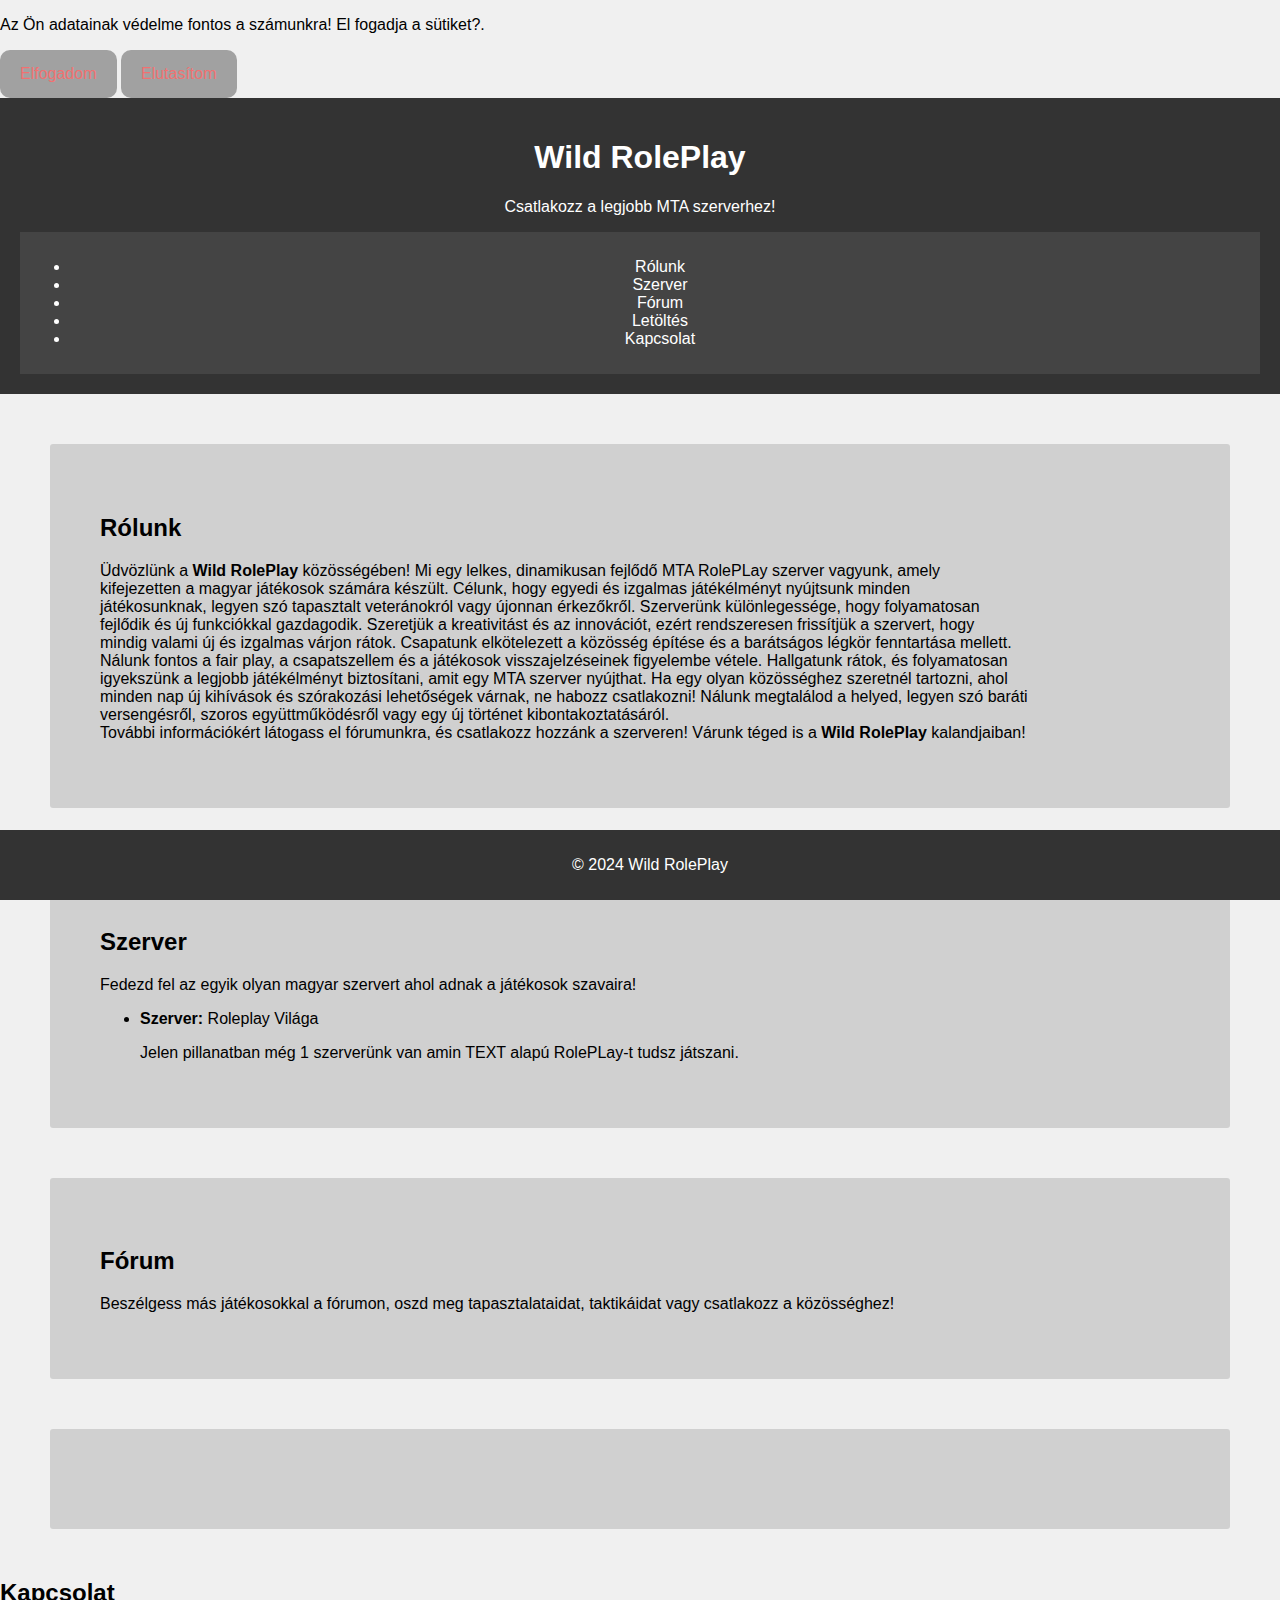
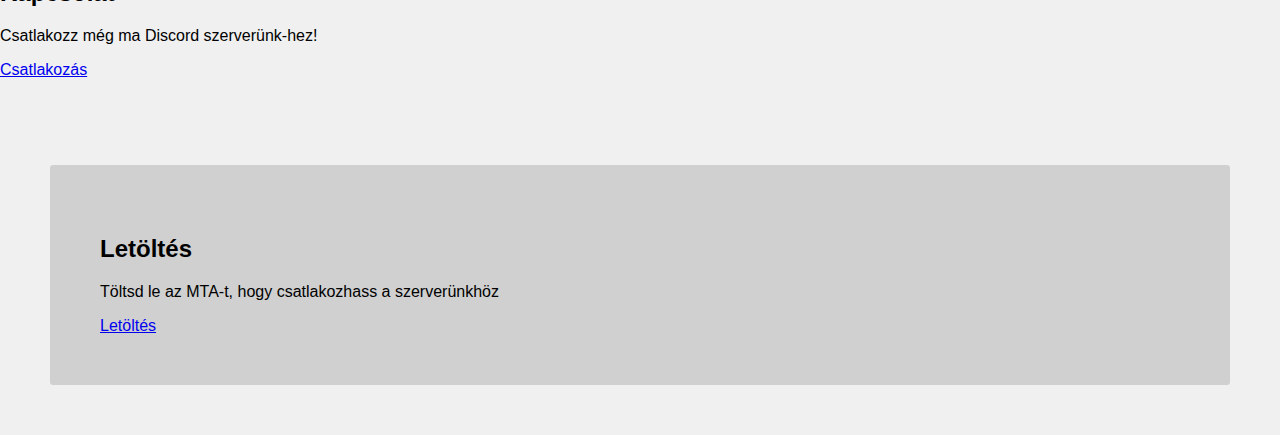
<file: index.html>
<!DOCTYPE html>
<html lang="hu">
<head>
    <meta charset="UTF-8">
    <meta name="viewport" content="width=device-width, initial-scale=1.0">
    <meta http-equiv="X-UA-Compatible" content="ie=edge">
    <title>Wild RolePlay</title>
    <link rel="stylesheet" href="style.css"
    ><link rel="icon" type="image/x-icon" href="kepek/logo.png">
    <div id="cookie-banner" class="cookie-banner">
        <p>Az Ön adatainak védelme fontos a számunkra! El fogadja a sütiket?.</p>
        <div class="cookie-buttons">
            <button id="accept-cookies">Elfogadom</button>
            <button id="decline-cookies">Elutasítom</button>
        </div>
    </div>
    
    <script>
        // Cookie kezelő funkció
        document.getElementById('accept-cookies').onclick = function() {
            document.cookie = "cookies-accepted=true; path=/; max-age=31536000"; // 1 évig érvényes cookie
            document.getElementById('cookie-banner').style.display = 'none';
        };

        document.getElementById('decline-cookies').onclick = function() {
            document.cookie = "cookies-accepted=false; path=/; max-age=31536000";
            document.getElementById('cookie-banner').style.display = 'none';
        };

        // Ellenőrzi, hogy a sütik el lettek-e fogadva
        window.onload = function() {
            if (document.cookie.indexOf('cookies-accepted') !== -1) {
                document.getElementById('cookie-banner').style.display = 'none';
            }
        };
    </script>
</head>
<body>
    <header>
        <div class="hero">
            <h1>Wild RolePlay</h1>
            <p>Csatlakozz a legjobb MTA szerverhez!</p>
        </div>
        <nav>
            <ul>
                <li><a href="#rolunk">Rólunk</a></li>
                <li><a href="#szerverek">Szerver</a></li>
                <li><a href="#forum">Fórum</a></li>
                <li><a href="#letoltes">Letöltés</a></li>
                <li><a href="#kapcsolat">Kapcsolat</a></li>
            </ul>
        </nav>
    </header>

    <main>
        <section id="rolunk">
            <h2>Rólunk</h2>
            <p>
                Üdvözlünk a <strong>Wild RolePlay</strong> közösségében! Mi egy lelkes, dinamikusan fejlődő MTA RolePLay szerver vagyunk, amely </br>kifejezetten a magyar játékosok számára készült. Célunk, hogy egyedi és izgalmas játékélményt nyújtsunk minden</br> játékosunknak, legyen szó tapasztalt veteránokról vagy újonnan érkezőkről.
                
                Szerverünk különlegessége, hogy folyamatosan</br> fejlődik és új funkciókkal gazdagodik. Szeretjük a kreativitást és az innovációt, ezért rendszeresen frissítjük a szervert, hogy</br> mindig valami új és izgalmas várjon rátok.
                
                Csapatunk elkötelezett a közösség építése és a barátságos légkör fenntartása mellett. </br>Nálunk fontos a fair play, a csapatszellem és a játékosok visszajelzéseinek figyelembe vétele. Hallgatunk rátok, és folyamatosan</br> igyekszünk a legjobb játékélményt biztosítani, amit egy MTA szerver nyújthat.
                
                Ha egy olyan közösséghez szeretnél tartozni, ahol </br>minden nap új kihívások és szórakozási lehetőségek várnak, ne habozz csatlakozni! Nálunk megtalálod a helyed, legyen szó baráti</br> versengésről, szoros együttműködésről vagy egy új történet kibontakoztatásáról.</br>
                
                További információkért látogass el fórumunkra, és csatlakozz hozzánk a szerveren! Várunk téged is a <strong>Wild RolePlay</strong> kalandjaiban!</p>
        </section>

        <section id="szerverek">
            <h2>Szerver</h2>
            <p>Fedezd fel az egyik olyan magyar szervert ahol adnak a játékosok szavaira!</p>
            <ul class="servers-list">
                <li><strong>Szerver:</strong> Roleplay Világa</li>
                <p>Jelen pillanatban még 1 szerverünk van amin TEXT alapú RolePLay-t tudsz játszani.</p>
        </section>

        <section id="forum">
            <h2>Fórum</h2>
            <p>Beszélgess más játékosokkal a fórumon, oszd meg tapasztalataidat, taktikáidat vagy csatlakozz a közösséghez!</p>
        </section>

        <section id="kapcsolat"></section>
            <h2>Kapcsolat</h2>
            <p>Csatlakozz még ma Discord szerverünk-hez!</p>
            <a href="https://discord.gg/Usbwdc7f9C" class="download-button">Csatlakozás</a>
        </section>
        <br> <br> <br>
        <section id="letoltes">
            <h2>Letöltés</h2>
            <p>Töltsd le az MTA-t, hogy csatlakozhass a szerverünkhöz </p>
            <a href="https://multitheftauto.com" class="download-button">Letöltés</a>
        </section>
    </main>

    <footer>
        <div class="footer-content">
            <p>&copy; 2024 Wild RolePlay</p>
        </div>
    </footer>
</body>
</html>
</file>
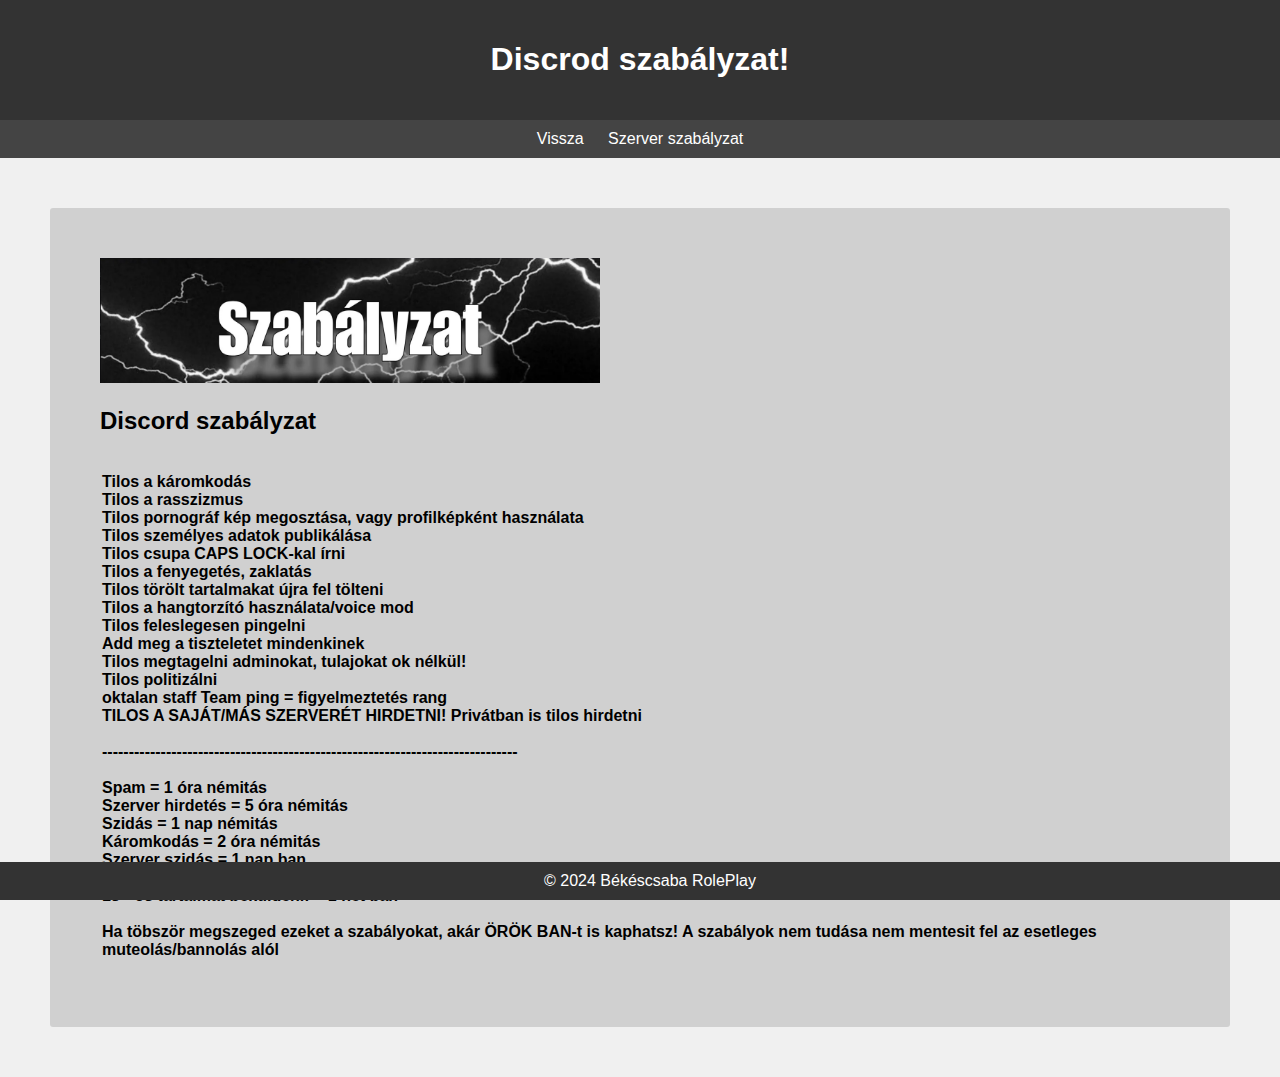
<file: discordsz.html>
<!DOCTYPE html>
<html lang="hu">
<head>
    <link rel="stylesheet" href="style.css">
    <meta charset="UTF-8">
    <meta name="viewport" content="width=device-width, initial-scale=1.0">
    <title>Békéscsaba RolePlay Discord Szabályzatok</title>
    <link rel="icon" type="image/x-icon" href="kepek/dcszabalyzat.png">
</head>
<body>
    <header>
        <h1>Discrod szabályzat!</h1>
    </header>
    </h1>
    <nav>
        <a href="valaszto.html">Vissza</a>
        <a href="szerversz.html">Szerver szabályzat</a>
    </nav>
    <section>
        <img src="kepek/szabályzat.png" class="szabalyokimg" alt="..."> 
        <h2>Discord szabályzat</h2>
        <div class="szoveg">
            
            <p>
             <b><strong>Tilos a káromkodás</br>
                Tilos a rasszizmus</br>
                Tilos pornográf kép megosztása, vagy profilképként használata</br>
                Tilos személyes adatok publikálása</br>
                Tilos csupa CAPS LOCK-kal írni</br>
                Tilos a fenyegetés, zaklatás</br>
                Tilos törölt tartalmakat újra fel tölteni</br>
                Tilos a hangtorzító használata/voice mod</br>
                Tilos feleslegesen pingelni</br>
                Add meg a tiszteletet mindenkinek</br>
                Tilos megtagelni adminokat, tulajokat ok nélkül!</br>
                Tilos politizálni</br>
                oktalan staff Team ping = figyelmeztetés rang</br>
                TILOS A SAJÁT/MÁS SZERVERÉT HIRDETNI! Privátban is tilos hirdetni  </br>
            </br>
                ------------------------------------------------------------------------------</br>
            </br>
                Spam = 1 óra némitás</br>
                Szerver hirdetés = 5 óra némitás</br>
                Szidás = 1 nap némitás</br>
                Káromkodás = 2 óra némitás</br>
                Szerver szidás = 1 nap ban</br>
                Kéregetés = 1 nap</br>
                18+-os tartalmat beküldeni! = 1 hét ban</br>
            </br>
                Ha töbször megszeged ezeket a szabályokat, akár ÖRÖK BAN-t is kaphatsz! A szabályok nem tudása nem mentesit fel az esetleges muteolás/bannolás alól</br></b></strong>
        </p>
        </div>
    </section>
    <footer>
        &copy; 2024 Békéscsaba RolePlay
    </footer>
</body>
</html>
</file>
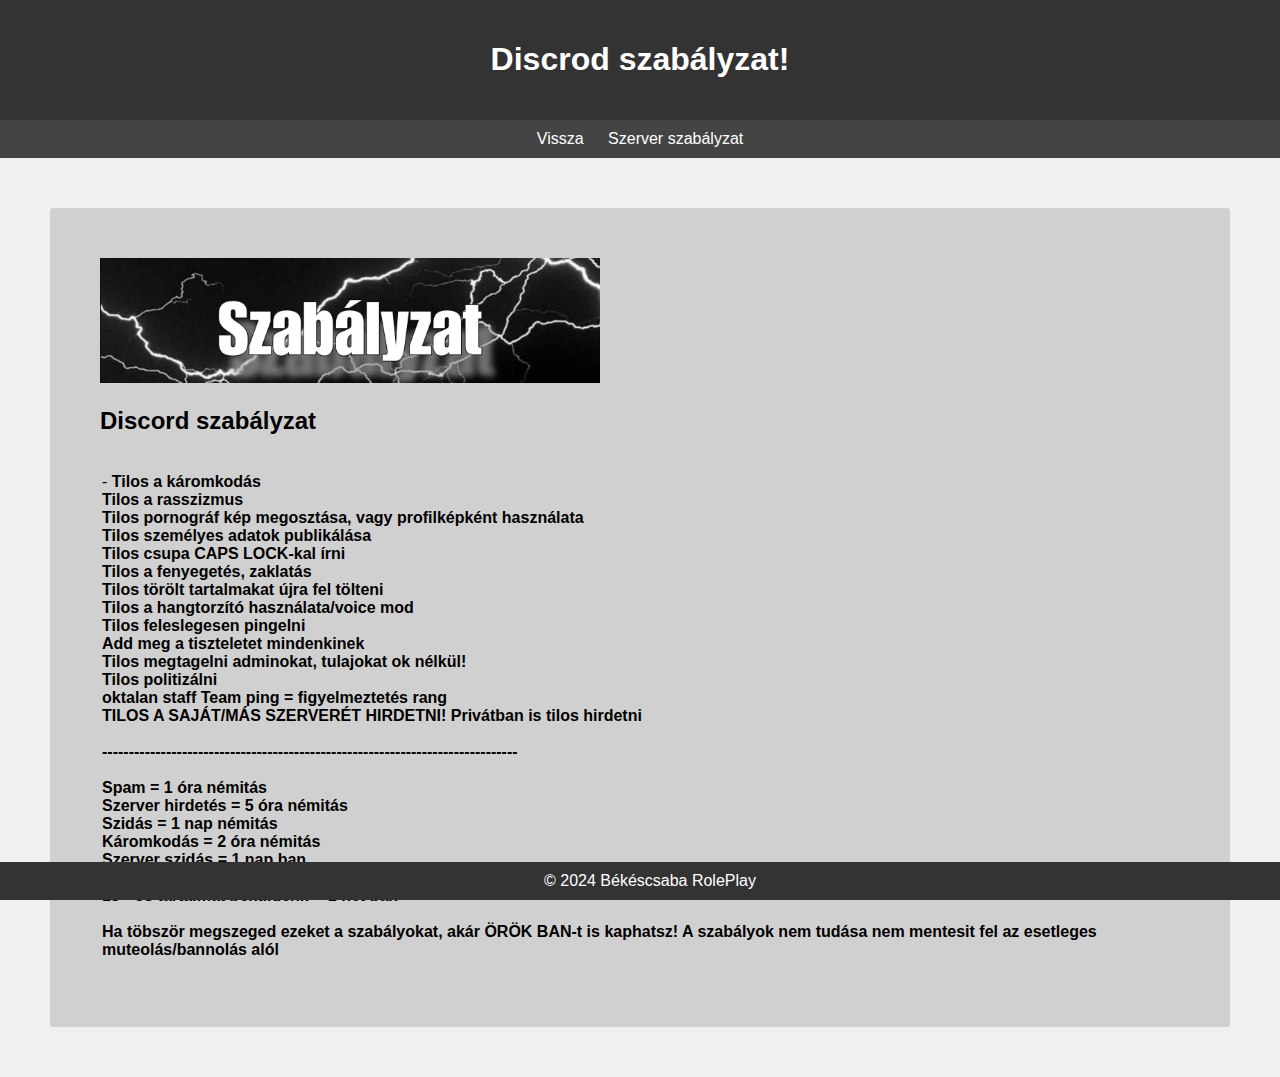
<file: discrodsz.html>
<!DOCTYPE html>
<html lang="hu">
<head>
    <link rel="stylesheet" href="style.css">
    <meta charset="UTF-8">
    <meta name="viewport" content="width=device-width, initial-scale=1.0">
    <title>Békéscsaba RolePlay Discord Szabályzatok</title>
    <link rel="icon" type="image/x-icon" href="kepek/dcszabalyzat.png">
</head>
<body>
    <header>
        <h1>Discrod szabályzat!</h1>
    </header>
    </h1>
    <nav>
        <a href="valaszto.html">Vissza</a>
        <a href="szerversz.html">Szerver szabályzat</a>
    </nav>
    <section>
        <img src="kepek/szabályzat.png" class="szabalyokimg" alt="..."> 
        <h2>Discord szabályzat</h2>
        <div class="szoveg">
            
            <p>
            - <b><strong> Tilos a káromkodás</br>
                Tilos a rasszizmus</br>
                Tilos pornográf kép megosztása, vagy profilképként használata</br>
                Tilos személyes adatok publikálása</br>
                Tilos csupa CAPS LOCK-kal írni</br>
                Tilos a fenyegetés, zaklatás</br>
                Tilos törölt tartalmakat újra fel tölteni</br>
                Tilos a hangtorzító használata/voice mod</br>
                Tilos feleslegesen pingelni</br>
                Add meg a tiszteletet mindenkinek</br>
                Tilos megtagelni adminokat, tulajokat ok nélkül!</br>
                Tilos politizálni</br>
                oktalan staff Team ping = figyelmeztetés rang</br>
                TILOS A SAJÁT/MÁS SZERVERÉT HIRDETNI! Privátban is tilos hirdetni  </br>
            </br>
                ------------------------------------------------------------------------------</br>
            </br>
                Spam = 1 óra némitás</br>
                Szerver hirdetés = 5 óra némitás</br>
                Szidás = 1 nap némitás</br>
                Káromkodás = 2 óra némitás</br>
                Szerver szidás = 1 nap ban</br>
                Kéregetés = 1 nap</br>
                18+-os tartalmat beküldeni! = 1 hét ban</br>
            </br>
                Ha töbször megszeged ezeket a szabályokat, akár ÖRÖK BAN-t is kaphatsz! A szabályok nem tudása nem mentesit fel az esetleges muteolás/bannolás alól</br></b></strong>
        </p>
        </div>
    </section>
    <footer>
        &copy; 2024 Békéscsaba RolePlay
    </footer>
</body>
</html>
</file>
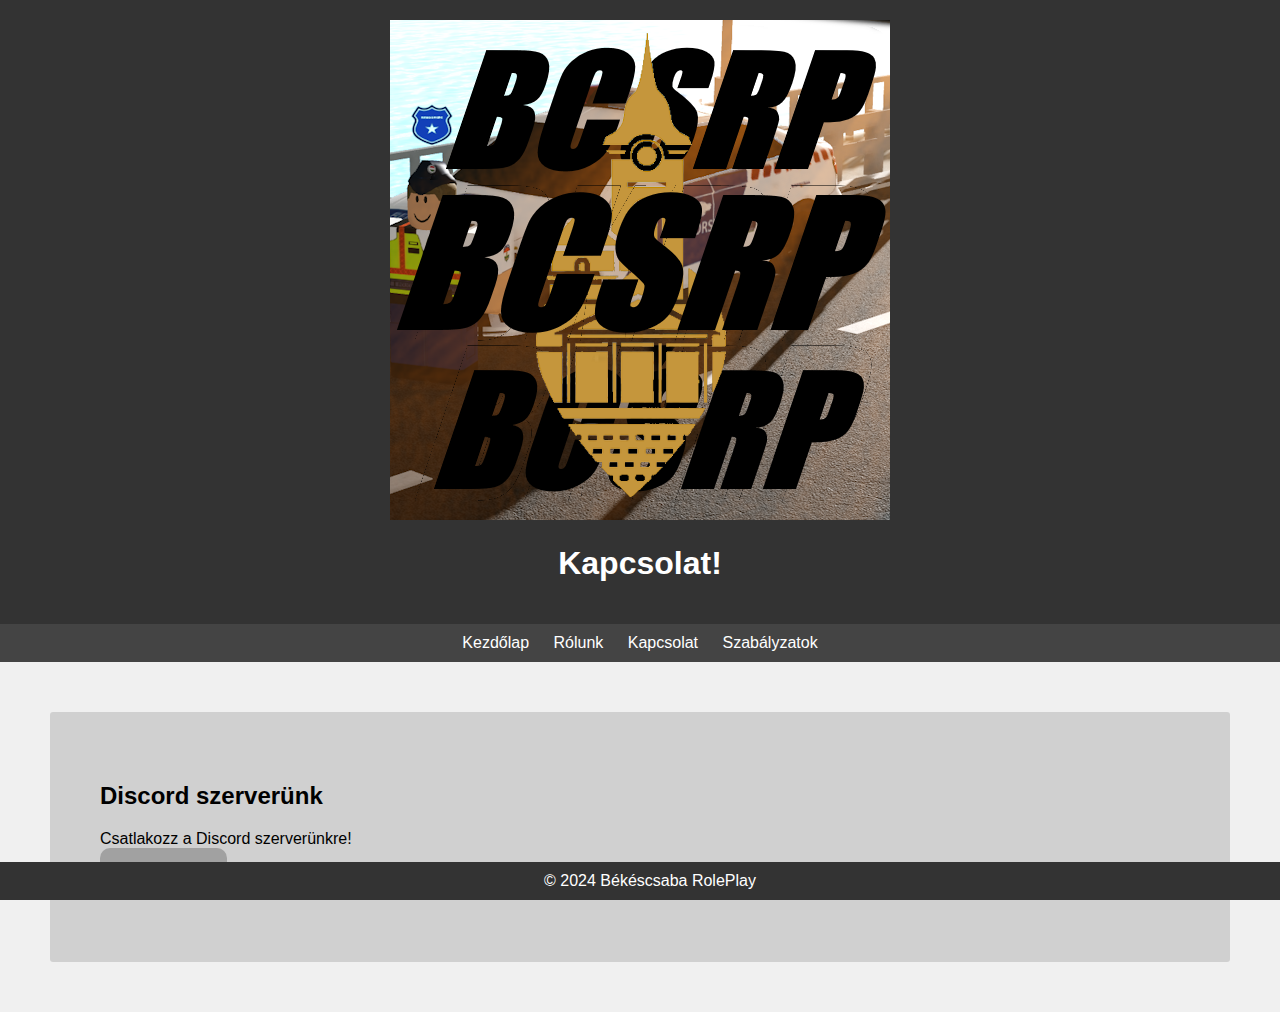
<file: kapcsolat.html>
<!DOCTYPE html>
<html lang="hu">
<head>
    <link rel="stylesheet" href="style.css">
    <meta charset="UTF-8">
    <meta name="viewport" content="width=device-width, initial-scale=1.0">
    <title>Békéscsaba RolePlay Kapcsolat</title>
    <link rel="icon" type="image/x-icon" href="kepek/favicon.png">
</head>
<body>
    <header>
        <div class="logo-container">
            <img src="kepek/favicon.png" alt="Logo" class="logo">
        </div>
        <h1>Kapcsolat!</h1>
    </header>
    <nav>
        <a href="index.html">Kezdőlap</a>
        <a href="rolunk.html">Rólunk</a>
        <a href="kapcsolat.html">Kapcsolat</a>
        <a href="valaszto.html">Szabályzatok</a>

    </nav>
    <section>
        <h2>Discord szerverünk</h2>
        <p>Csatlakozz a Discord szerverünkre!</br>
        <a href="https://discord.gg/QC559gN9T9"><button>Csatlakozás</button></a>
    </section>
    <footer>
        &copy; 2024 Békéscsaba RolePlay 
    </footer>
</body>
</html>
</file>
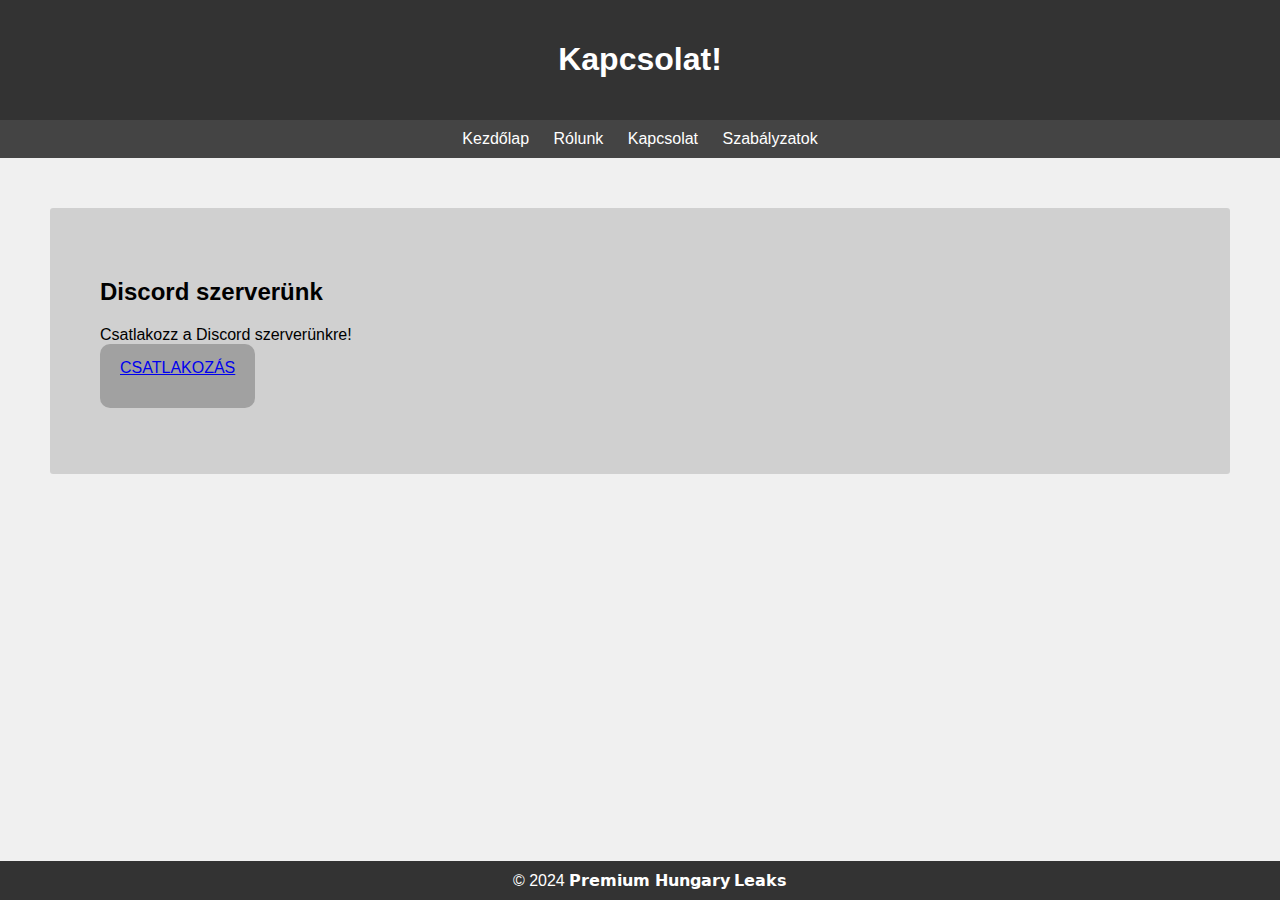
<file: kapcsolatok.html>
<!DOCTYPE html>
<html lang="hu">
<head>
    <link rel="stylesheet" href="style.css">
    <meta charset="UTF-8">
    <meta name="viewport" content="width=device-width, initial-scale=1.0">
    <title>𝗣𝗿𝗲𝗺𝗶𝘂𝗺 𝗛𝘂𝗻𝗴𝗮𝗿𝘆 𝗟𝗲𝗮𝗸𝘀 Kapcsolat</title>
    <link rel="icon" type="image/x-icon" href="kepek/favicon.png">
</head>
<body>
    <header>
        <h1>Kapcsolat!</h1>
    </header>
    <nav>
        <a href="index.html">Kezdőlap</a>
        <a href="rolunk.html">Rólunk</a>
        <a href="kapcsolat.html">Kapcsolat</a>
        <a href="szabályzatok.html">Szabályzatok</a>

    </nav>
    <section>
        <h2>Discord szerverünk</h2>
        <p>Csatlakozz a Discord szerverünkre!</br>
        <button><a href=" https://discord.gg/bsHnbCc4gy " target="_blank">  CSATLAKOZÁS </a></p></button>
    </section>
    <footer>
        &copy; 2024 𝗣𝗿𝗲𝗺𝗶𝘂𝗺 𝗛𝘂𝗻𝗴𝗮𝗿𝘆 𝗟𝗲𝗮𝗸𝘀 
    </footer>
</body>
</html>
</file>
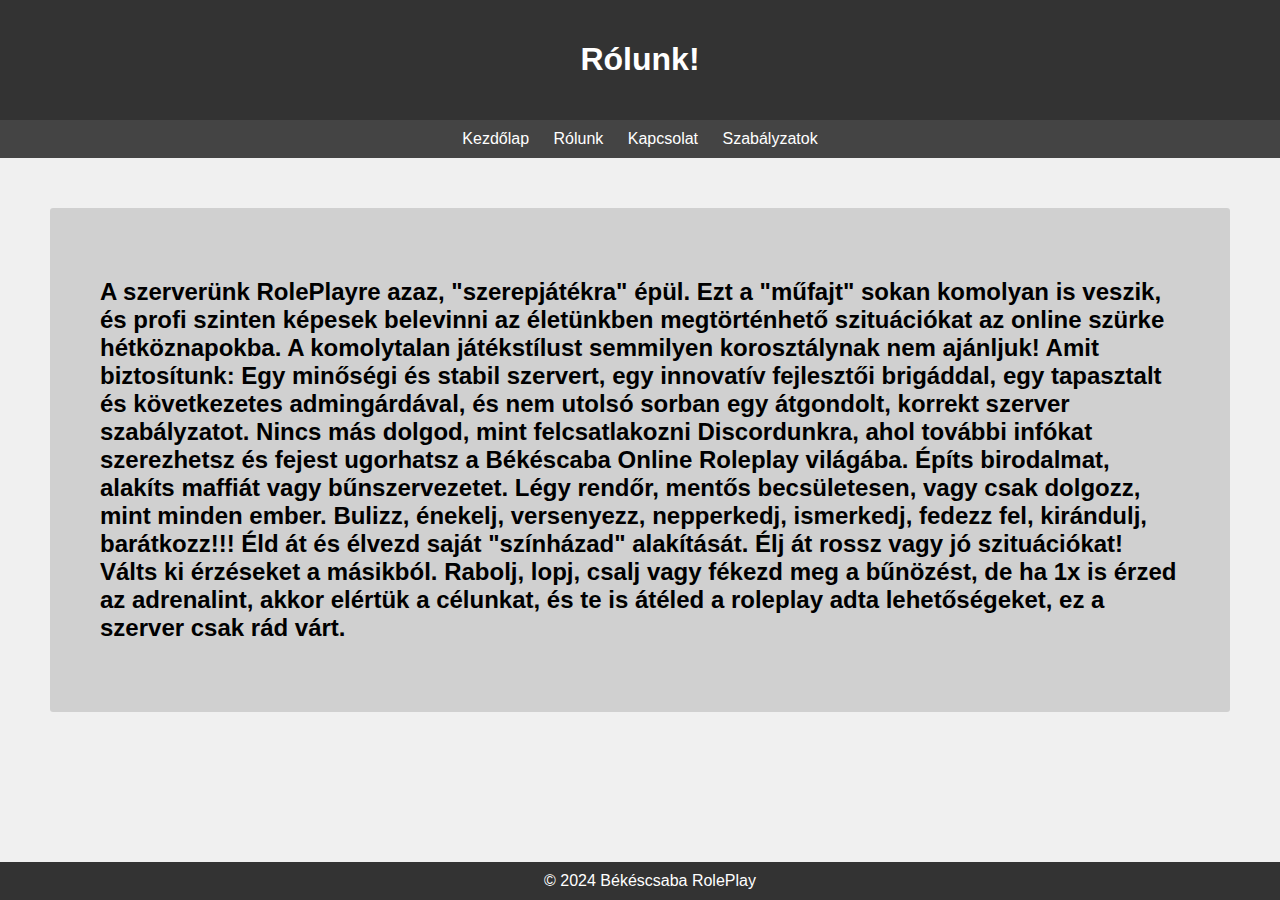
<file: rolunk.html>
<!DOCTYPE html>
<html lang="hu">
<head>
    <link rel="stylesheet" href="style.css">
    <meta charset="UTF-8">
    <meta name="viewport" content="width=device-width, initial-scale=1.0">
    <title>Békéscsaba RolePlay Kapcsolat</title>
    <link rel="icon" type="image/x-icon" href="kepek/favicon.png">
</head>
<body>
    <header>
        <h1>Rólunk!</h1>
    </header>
    <nav>
        <a href="index.html">Kezdőlap</a>
        <a href="rolunk.html">Rólunk</a>
        <a href="kapcsolat.html">Kapcsolat</a>
        <a href="valaszto.html">Szabályzatok</a>

    </nav>
    <section>
        <h2>A szerverünk RolePlayre azaz, "szerepjátékra" épül. Ezt a "műfajt" sokan komolyan is veszik, és profi szinten képesek belevinni az életünkben megtörténhető szituációkat az online szürke hétköznapokba. A komolytalan játékstílust semmilyen korosztálynak nem ajánljuk! Amit biztosítunk: Egy minőségi és stabil szervert, egy innovatív fejlesztői brigáddal, egy tapasztalt és következetes admingárdával, és nem utolsó sorban egy átgondolt, korrekt szerver szabályzatot. Nincs más dolgod, mint felcsatlakozni Discordunkra, ahol további infókat szerezhetsz és fejest ugorhatsz a Békéscaba Online Roleplay világába. Építs birodalmat, alakíts maffiát vagy bűnszervezetet. Légy rendőr, mentős becsületesen, vagy csak dolgozz, mint minden ember. Bulizz, énekelj, versenyezz, nepperkedj, ismerkedj, fedezz fel, kirándulj, barátkozz!!! Éld át és élvezd saját "színházad" alakítását. Élj át rossz vagy jó szituációkat! Válts ki érzéseket a másikból. Rabolj, lopj, csalj vagy fékezd meg a bűnözést, de ha 1x is érzed az adrenalint, akkor elértük a célunkat, és te is átéled a roleplay adta lehetőségeket, ez a szerver csak rád várt.</h2>
    </section>
    <footer>
        &copy; 2024 Békéscsaba RolePlay 
    </footer>
</body>
</html>
</file>
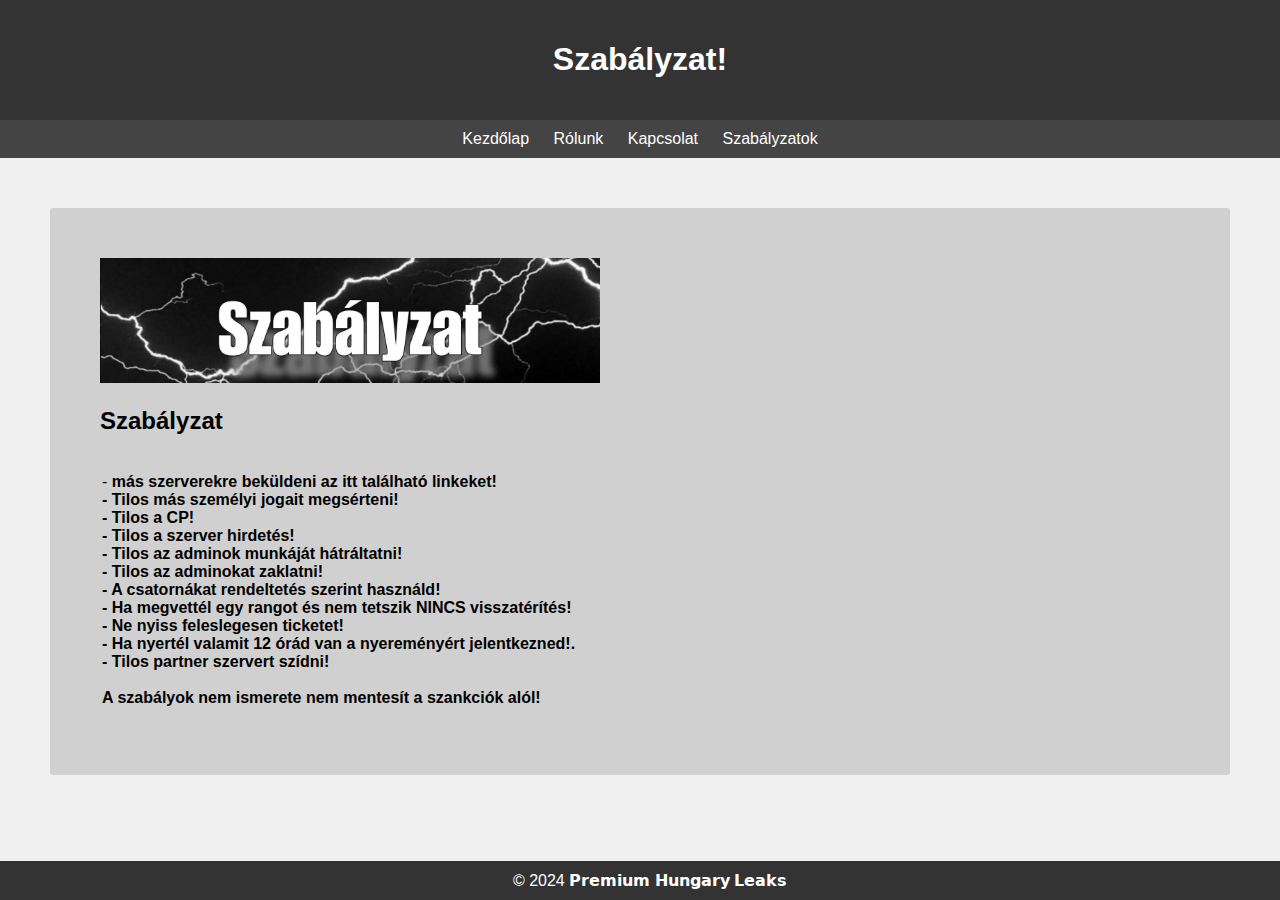
<file: szabalyzatok.html>
<!DOCTYPE html>
<html lang="hu">
<head>
    <link rel="stylesheet" href="style.css">
    <meta charset="UTF-8">
    <meta name="viewport" content="width=device-width, initial-scale=1.0">
    <title>𝗣𝗿𝗲𝗺𝗶𝘂𝗺 𝗛𝘂𝗻𝗴𝗮𝗿𝘆 𝗟𝗲𝗮𝗸𝘀 Szabályzatok</title>
    <link rel="icon" type="image/x-icon" href="kepek/favicon.png">
</head>
<body>
    <header>
        <h1>Szabályzat!</h1>
    </header>
    </h1>
    <nav>
        <a href="index.html">Kezdőlap</a>
        <a href="rolunk.html">Rólunk</a>
        <a href="kapcsolat.html">Kapcsolat</a>
        <a href="szabályzatok.html">Szabályzatok</a>

    </nav>
    <section>
        <img src="kepek/szabályzat.png" class="szabalyokimg" alt="..."> 
        <h2>Szabályzat</h2>
        <div class="szoveg">
            
            <p>
            - <b><strong> más szerverekre beküldeni az itt található linkeket!</br>
            - Tilos más személyi jogait megsérteni!</br>
            - Tilos a CP!</br>
            - Tilos a szerver hirdetés!</br>
            - Tilos az adminok munkáját hátráltatni!</br>
            - Tilos az adminokat zaklatni!</br>
            - A csatornákat rendeltetés szerint használd!</br>
            - Ha megvettél egy rangot és nem tetszik NINCS visszatérítés!</br>
            - Ne nyiss feleslegesen ticketet!</br>
            - Ha nyertél valamit 12 órád van a nyereményért jelentkezned!.</br>
            - Tilos partner szervert szídni!</br></br>
            A szabályok nem ismerete nem mentesít a szankciók alól!</b></strong>
        </p>
        </div>
    </section>
    <footer>
        &copy; 2024 𝗣𝗿𝗲𝗺𝗶𝘂𝗺 𝗛𝘂𝗻𝗴𝗮𝗿𝘆 𝗟𝗲𝗮𝗸𝘀 
    </footer>
</body>
</html>
</file>
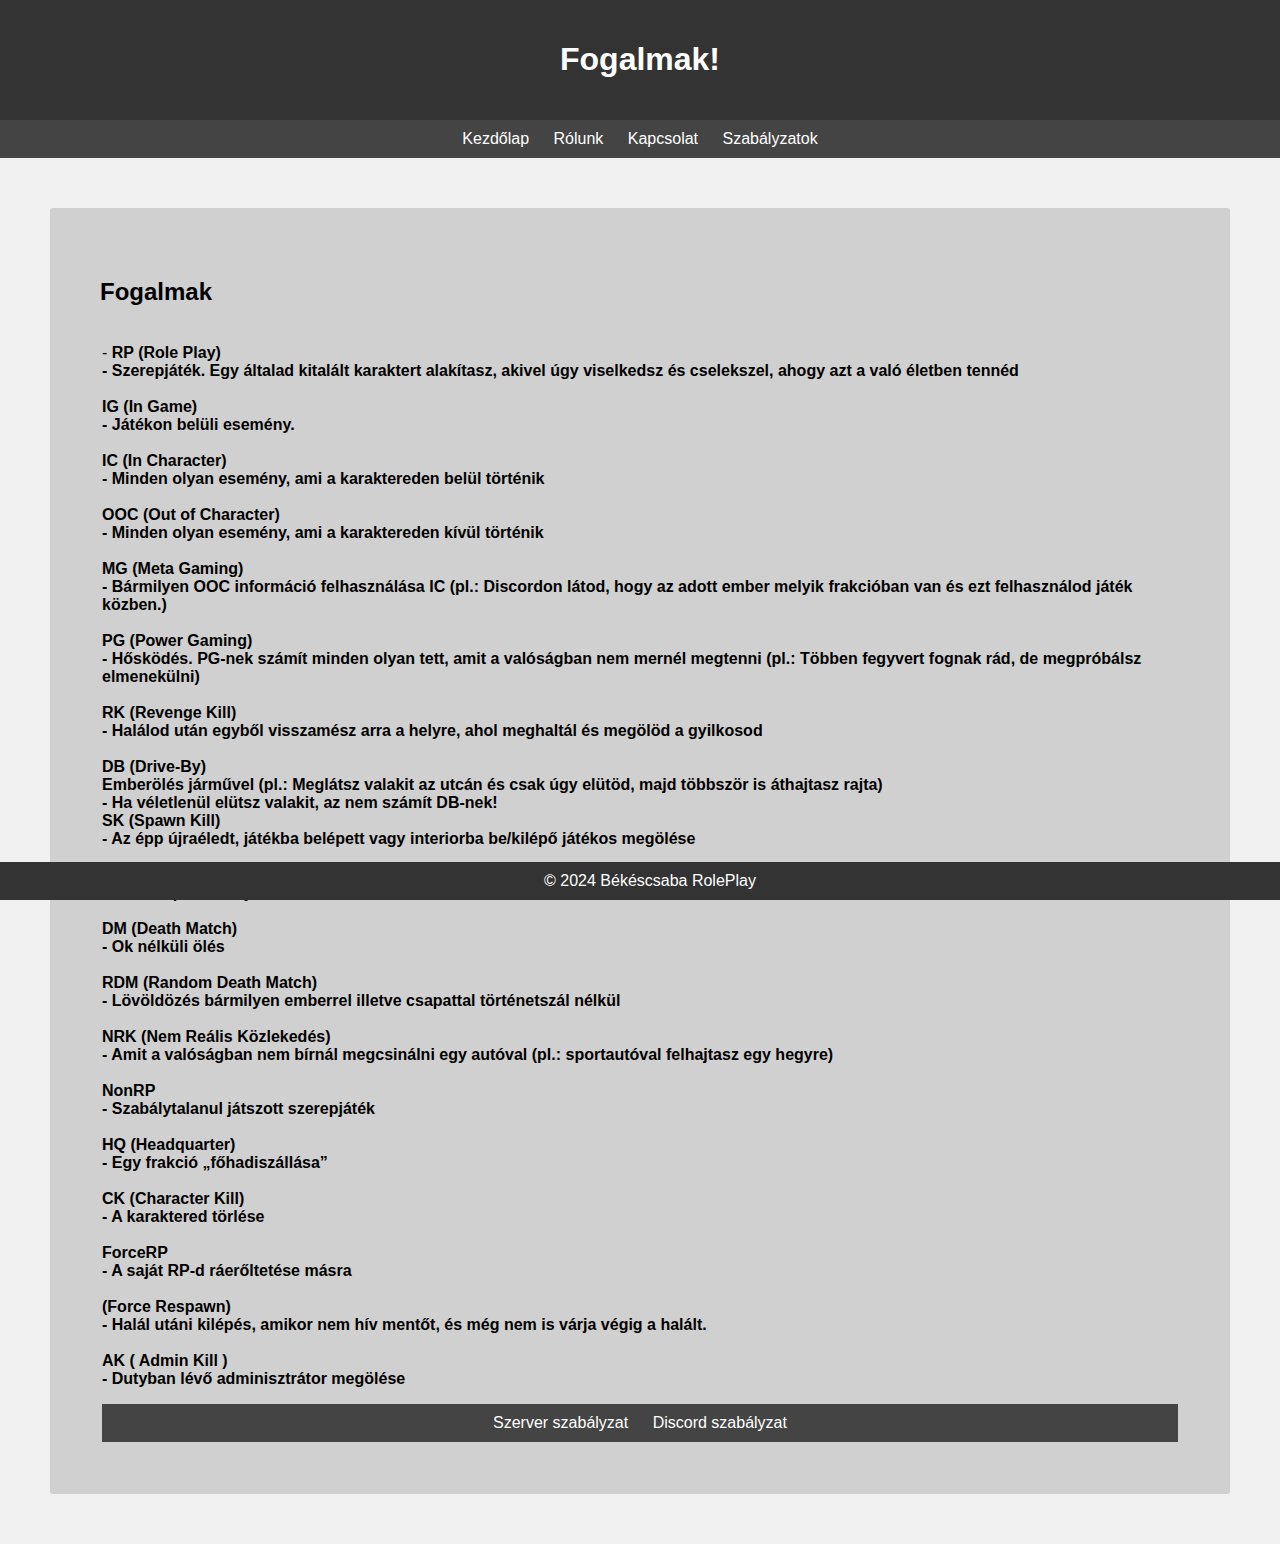
<file: szabályzatok.html>
<!DOCTYPE html>
<html lang="hu">
<head>
    <link rel="stylesheet" href="style.css">
    <meta charset="UTF-8">
    <meta name="viewport" content="width=device-width, initial-scale=1.0">
    <title>Békéscsaba RolePlay Fogalmak</title>
   
</head>
<body>
    <header>
        <h1>Fogalmak!</h1>
    </header>
    </h1>
    <nav>
        <a href="index.html">Kezdőlap</a>
        <a href="rolunk.html">Rólunk</a>
        <a href="kapcsolat.html">Kapcsolat</a>
        <a href="valaszto.html">Szabályzatok</a>

    </nav>
    <section> 
        <h2>Fogalmak</h2>
        <div class="szoveg">
            
            <p>
            - <b><strong>RP (Role Play)</br>
                - Szerepjáték. Egy általad kitalált karaktert alakítasz, akivel úgy viselkedsz és cselekszel, ahogy azt a való életben tennéd</br>
            </br>                
                IG (In Game)</br>
                - Játékon belüli esemény.</br>
            </br>
                IC (In Character)</br>
                - Minden olyan esemény, ami a karaktereden belül történik</br> 
            </br>                
                OOC (Out of Character)</br>
                - Minden olyan esemény, ami a karaktereden kívül történik</br>
            </br>                
                MG (Meta Gaming)</br>
                - Bármilyen OOC információ felhasználása IC (pl.: Discordon látod, hogy az adott ember melyik frakcióban van és ezt felhasználod játék közben.)</br>
            </br>
                 PG (Power Gaming)</br>
                - Hősködés. PG-nek számít minden olyan tett, amit a valóságban nem mernél megtenni (pl.: Többen fegyvert fognak rád, de megpróbálsz elmenekülni)</br>
            </br>
                 RK (Revenge Kill)</br>
                - Halálod után egyből visszamész arra a helyre, ahol meghaltál és megölöd a gyilkosod</br>
            </br>
                DB (Drive-By)</br>
                Emberölés járművel (pl.: Meglátsz valakit az utcán és csak úgy elütöd, majd többször is áthajtasz rajta)</br>
                - Ha véletlenül elütsz valakit, az nem számít DB-nek!
            </br>
                SK (Spawn Kill)</br>
                - Az épp újraéledt, játékba belépett vagy interiorba be/kilépő játékos megölése</br>
            </br>  
                HK (Helicopter Kill)</br>
                - A helikopter rotorjával való ölés</br>
            </br>
                DM (Death Match)</br>
                - Ok nélküli ölés</br>
            </br>  
                RDM (Random Death Match)</br>
                - Lövöldözés bármilyen emberrel illetve csapattal történetszál nélkül</br>
            </br>
                NRK (Nem Reális Közlekedés)</br>
                - Amit a valóságban nem bírnál megcsinálni egy autóval (pl.: sportautóval felhajtasz egy hegyre)</br>
            </br>  
                 NonRP</br>
                - Szabálytalanul játszott szerepjáték</br>
            </br>
                HQ (Headquarter)</br>
                - Egy frakció „főhadiszállása”</br>
            </br>
                 CK (Character Kill)</br>
                - A karaktered törlése</br>
            </br>
                ForceRP</br>
                - A saját RP-d ráerőltetése másra</br>
            </br>
                 (Force Respawn)</br>
                - Halál utáni kilépés, amikor nem hív mentőt, és még nem is várja végig a 
                halált.</br>
            </br>
                AK ( Admin Kill )</br>
                - Dutyban lévő adminisztrátor megölése</br> </b></strong>
        </p>
        <nav>
            <a href="szerversz.html">Szerver szabályzat</a>
            <a href="discordsz.html">Discord szabályzat</a>
        </nav>
        </div>
    </section>
    <footer>
        &copy; 2024 Békéscsaba RolePlay
    </footer>
</body>
</html>
</file>
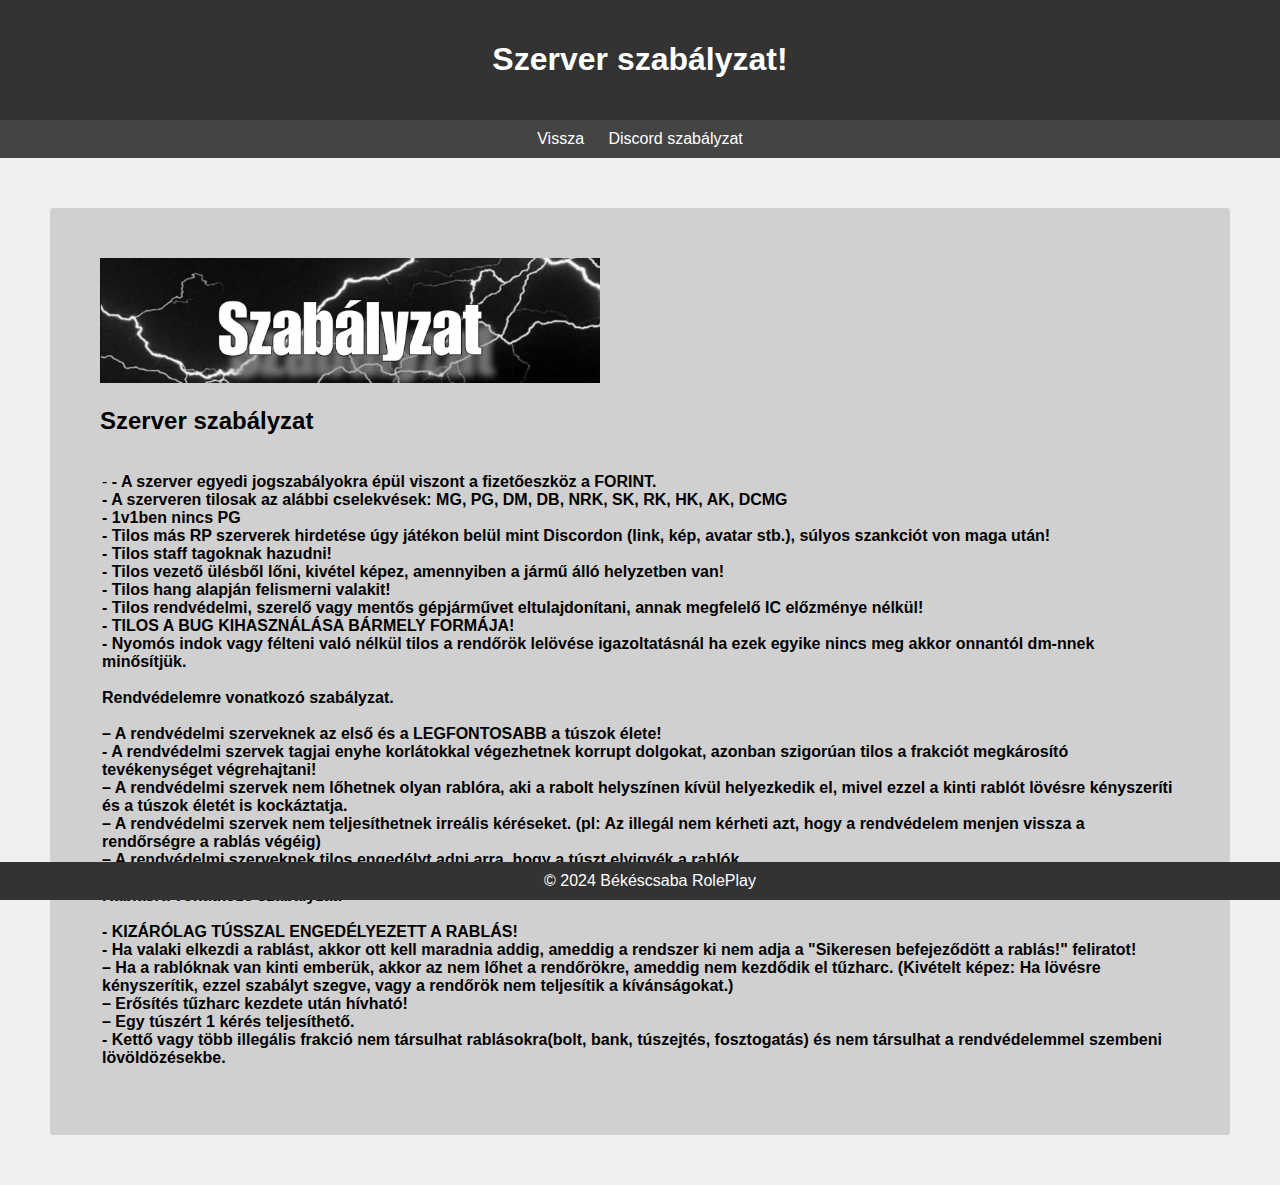
<file: szerversz.html>
<!DOCTYPE html>
<html lang="hu">
<head>
    <link rel="stylesheet" href="style.css">
    <meta charset="UTF-8">
    <meta name="viewport" content="width=device-width, initial-scale=1.0">
    <title>Békéscsaba RolePlay Szerver Szabályzat</title>
    <link rel="icon" type="image/x-icon" href="kepek/dcszabalyzat.png">
</head>
<body>
    <header>
        <h1>Szerver szabályzat!</h1>
    </header>
    </h1>
    <nav>
        <a href="valaszto.html">Vissza</a>
        <a href="discordsz.html">Discord szabályzat</a>
    </nav>
    <section>
        <img src="kepek/szabályzat.png" class="szabalyokimg" alt="..."> 
        <h2>Szerver szabályzat</h2>
        <div class="szoveg">
            
            <p>
            - <b>
                - A szerver egyedi jogszabályokra épül viszont a fizetőeszköz a FORINT.</br>
                - A szerveren tilosak az alábbi cselekvések: MG, PG, DM, DB, NRK, SK, RK, HK, AK, DCMG</br>
                - 1v1ben nincs PG</br>
                - Tilos más RP szerverek hirdetése úgy játékon belül mint Discordon (link, kép, avatar stb.), súlyos szankciót von maga után!</br>
                - Tilos staff tagoknak hazudni!</br>
                - Tilos vezető ülésből lőni, kivétel képez, amennyiben a jármű álló helyzetben van!</br>
                - Tilos hang alapján felismerni valakit!</br>
                - Tilos rendvédelmi, szerelő vagy mentős gépjárművet eltulajdonítani, annak megfelelő IC előzménye nélkül!</br>
                - TILOS A BUG KIHASZNÁLÁSA BÁRMELY FORMÁJA!</br>
                - Nyomós indok vagy félteni való nélkül tilos a rendőrök lelövése igazoltatásnál ha ezek egyike nincs meg akkor onnantól dm-nnek minősítjük.</br>
            </br>
                Rendvédelemre vonatkozó szabályzat.</br>
            </br>                
                – A rendvédelmi szerveknek az első és a LEGFONTOSABB a túszok élete!</br>
                - A rendvédelmi szervek tagjai enyhe korlátokkal végezhetnek korrupt dolgokat, azonban szigorúan tilos a frakciót megkárosító tevékenységet végrehajtani!</br>
                – A rendvédelmi szervek nem lőhetnek olyan rablóra, aki a rabolt helyszínen kívül helyezkedik el, mivel ezzel a kinti rablót lövésre kényszeríti és a túszok életét is kockáztatja.</br>
                – A rendvédelmi szervek nem teljesíthetnek irreális kéréseket. (pl: Az illegál nem kérheti azt, hogy a rendvédelem menjen vissza a rendőrségre a rablás végéig)</br>
                – A rendvédelmi szerveknek tilos engedélyt adni arra, hogy a túszt elvigyék a rablók.</br>
            </br>
                Rablásra vonatkozó szabályzat.</br>
            </br>
                - KIZÁRÓLAG TÚSSZAL ENGEDÉLYEZETT A RABLÁS!</br>
                - Ha valaki elkezdi a rablást, akkor ott kell maradnia addig, ameddig a rendszer ki nem adja a "Sikeresen befejeződött a rablás!" feliratot!</br>
                – Ha a rablóknak van kinti emberük, akkor az nem lőhet a rendőrökre, ameddig nem kezdődik el tűzharc. (Kivételt képez: Ha lövésre kényszerítik, ezzel szabályt szegve, vagy a rendőrök nem teljesítik a kívánságokat.)</br>
                – Erősítés tűzharc kezdete után hívható!</br>
                – Egy túszért 1 kérés teljesíthető.</br>
                - Kettő vagy több illegális frakció nem társulhat rablásokra(bolt, bank, túszejtés, fosztogatás) és nem társulhat a rendvédelemmel szembeni lövöldözésekbe.</br>
                </b></strong>
        </p>
        </div>
    </section>
    <footer>
        &copy; 2024 Békéscsaba RolePlay
    </footer>
</body>
</html>
</file>
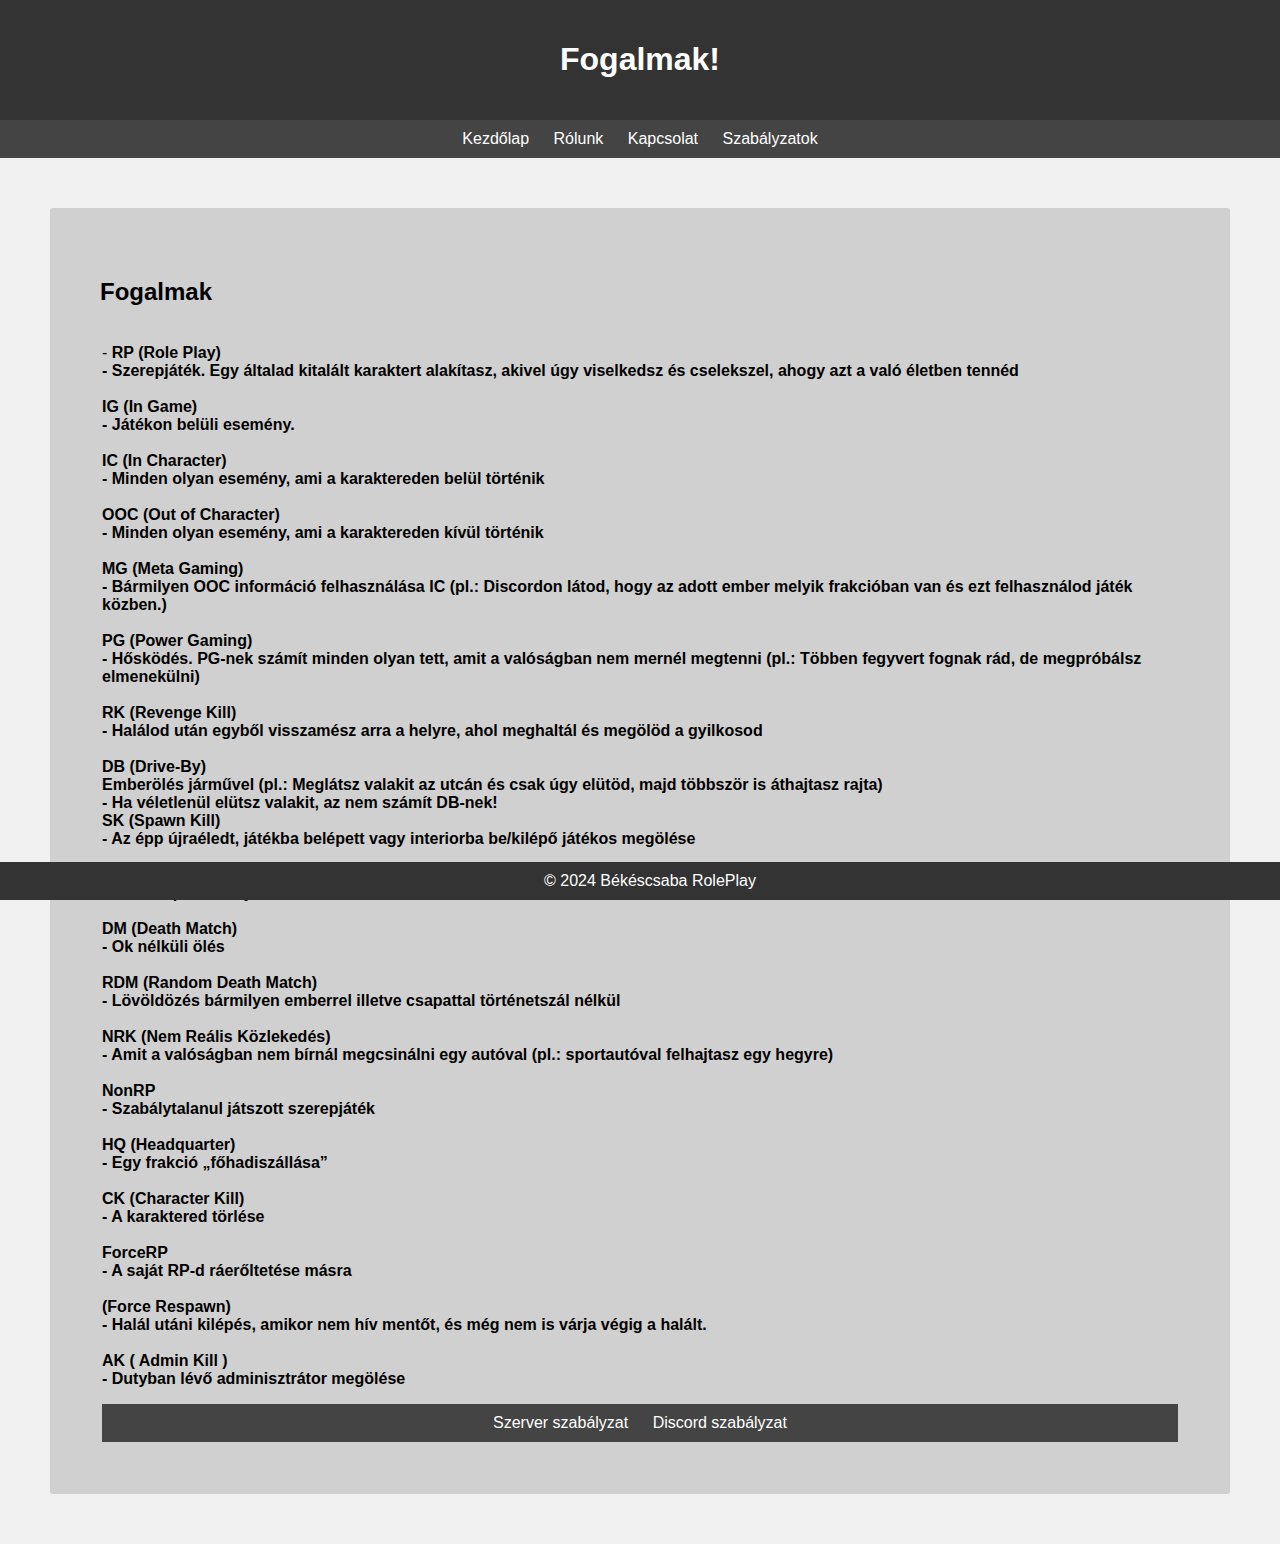
<file: valaszto.html>
<!DOCTYPE html>
<html lang="hu">
<head>
    <link rel="stylesheet" href="style.css">
    <meta charset="UTF-8">
    <meta name="viewport" content="width=device-width, initial-scale=1.0">
    <title>Békéscsaba RolePlay Fogalmak</title>
    <link rel="icon" type="image/x-icon" href="kepek/dcszabalyzat.png">
   
</head>
<body>
    <header>
        <h1>Fogalmak!</h1>
    </header>
    </h1>
    <nav>
        <a href="index.html">Kezdőlap</a>
        <a href="rolunk.html">Rólunk</a>
        <a href="kapcsolat.html">Kapcsolat</a>
        <a href="valaszto.html">Szabályzatok</a>

    </nav>
    <section> 
        <h2>Fogalmak</h2>
        <div class="szoveg">
            
            <p>
            - <b><strong>RP (Role Play)</br>
                - Szerepjáték. Egy általad kitalált karaktert alakítasz, akivel úgy viselkedsz és cselekszel, ahogy azt a való életben tennéd</br>
            </br>                
                IG (In Game)</br>
                - Játékon belüli esemény.</br>
            </br>
                IC (In Character)</br>
                - Minden olyan esemény, ami a karaktereden belül történik</br> 
            </br>                
                OOC (Out of Character)</br>
                - Minden olyan esemény, ami a karaktereden kívül történik</br>
            </br>                
                MG (Meta Gaming)</br>
                - Bármilyen OOC információ felhasználása IC (pl.: Discordon látod, hogy az adott ember melyik frakcióban van és ezt felhasználod játék közben.)</br>
            </br>
                 PG (Power Gaming)</br>
                - Hősködés. PG-nek számít minden olyan tett, amit a valóságban nem mernél megtenni (pl.: Többen fegyvert fognak rád, de megpróbálsz elmenekülni)</br>
            </br>
                 RK (Revenge Kill)</br>
                - Halálod után egyből visszamész arra a helyre, ahol meghaltál és megölöd a gyilkosod</br>
            </br>
                DB (Drive-By)</br>
                Emberölés járművel (pl.: Meglátsz valakit az utcán és csak úgy elütöd, majd többször is áthajtasz rajta)</br>
                - Ha véletlenül elütsz valakit, az nem számít DB-nek!
            </br>
                SK (Spawn Kill)</br>
                - Az épp újraéledt, játékba belépett vagy interiorba be/kilépő játékos megölése</br>
            </br>  
                HK (Helicopter Kill)</br>
                - A helikopter rotorjával való ölés</br>
            </br>
                DM (Death Match)</br>
                - Ok nélküli ölés</br>
            </br>  
                RDM (Random Death Match)</br>
                - Lövöldözés bármilyen emberrel illetve csapattal történetszál nélkül</br>
            </br>
                NRK (Nem Reális Közlekedés)</br>
                - Amit a valóságban nem bírnál megcsinálni egy autóval (pl.: sportautóval felhajtasz egy hegyre)</br>
            </br>  
                 NonRP</br>
                - Szabálytalanul játszott szerepjáték</br>
            </br>
                HQ (Headquarter)</br>
                - Egy frakció „főhadiszállása”</br>
            </br>
                 CK (Character Kill)</br>
                - A karaktered törlése</br>
            </br>
                ForceRP</br>
                - A saját RP-d ráerőltetése másra</br>
            </br>
                 (Force Respawn)</br>
                - Halál utáni kilépés, amikor nem hív mentőt, és még nem is várja végig a 
                halált.</br>
            </br>
                AK ( Admin Kill )</br>
                - Dutyban lévő adminisztrátor megölése</br> </b></strong>
        </p>
        <nav>
            <a href="szerversz.html">Szerver szabályzat</a>
            <a href="discordsz.html">Discord szabályzat</a>
        </nav>
        </div>
    </section>
    <footer>
        &copy; 2024 Békéscsaba RolePlay
    </footer>
</body>
</html>
</file>
<file: style.css>
* body {
    font-family: Arial, sans-serif;
    margin: 0;
    padding: 0;
    background-color: #f0f0f0;
}
header {
    background-color: #333;
    color: #fff;
    padding: 20px;
    text-align: center;
}
nav {
    background-color: #444;
    color: #fff;
    padding: 10px;
    text-align: center;
}
nav a {
    color: #fff;
    text-decoration: none;
    margin: 0 10px;
}
section {
    padding: 50px;
    margin: 50px;
    background-color: #d0d0d0;
    border-radius: 3px;
}
footer {
    background-color: #333;
    color: #fff;
    padding: 10px;
    text-align: center;
    position: fixed;
    bottom: 0;
    width: 100%;
}
.szoveg{
    padding: 2px;
    font-family: 'Segoe UI', Tahoma, Geneva, Verdana, sans-serif;   
}
.szabalyokimg{
    width: 500px;
    height: 125px;
}
.szabalyok{
    align-self: right;
    width: 300px;
    height: 75px;
    float:left ;
}
button {
    padding: 15px 20px;
    background-color: #a1a1a1;
    color: #f17171;
    font-size: 1em;
    border: none;
    border-radius: 10px;
    cursor: pointer;
    transition: background-color 0.3s ease;
    }
div.scroll-container {
    background-color: #333;
    overflow: auto;
    white-space: nowrap;
    padding: 10px;
  }
div.scroll-container img {
    padding: 10px;
  }
</file>
